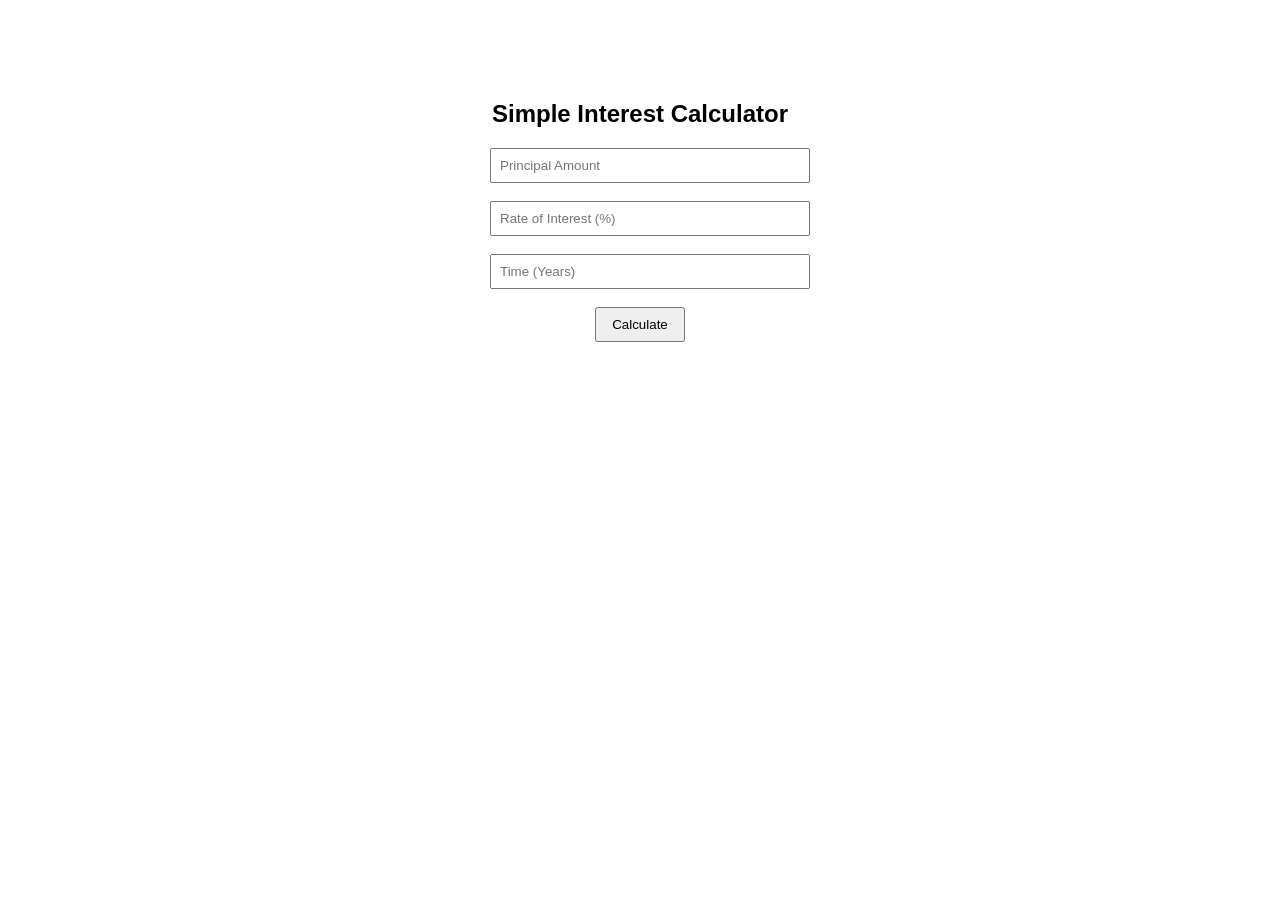
<file: index.html>
<!DOCTYPE html>
<html>
<head>
    <title>Simple Interest Calculator</title>
    <link rel="stylesheet" href="style.css">
</head>
<body>

    <div class="container">
        <h2>Simple Interest Calculator</h2>

        <input type="number" id="principal" placeholder="Principal Amount"><br><br>

        <input type="number" id="rate" placeholder="Rate of Interest (%)"><br><br>

        <input type="number" id="time" placeholder="Time (Years)"><br><br>

        <button onclick="calculateSI()">Calculate</button>

        <h3 id="result"></h3>
    </div>

    <script src="script.js"></script>
</body>
</html>
</file>
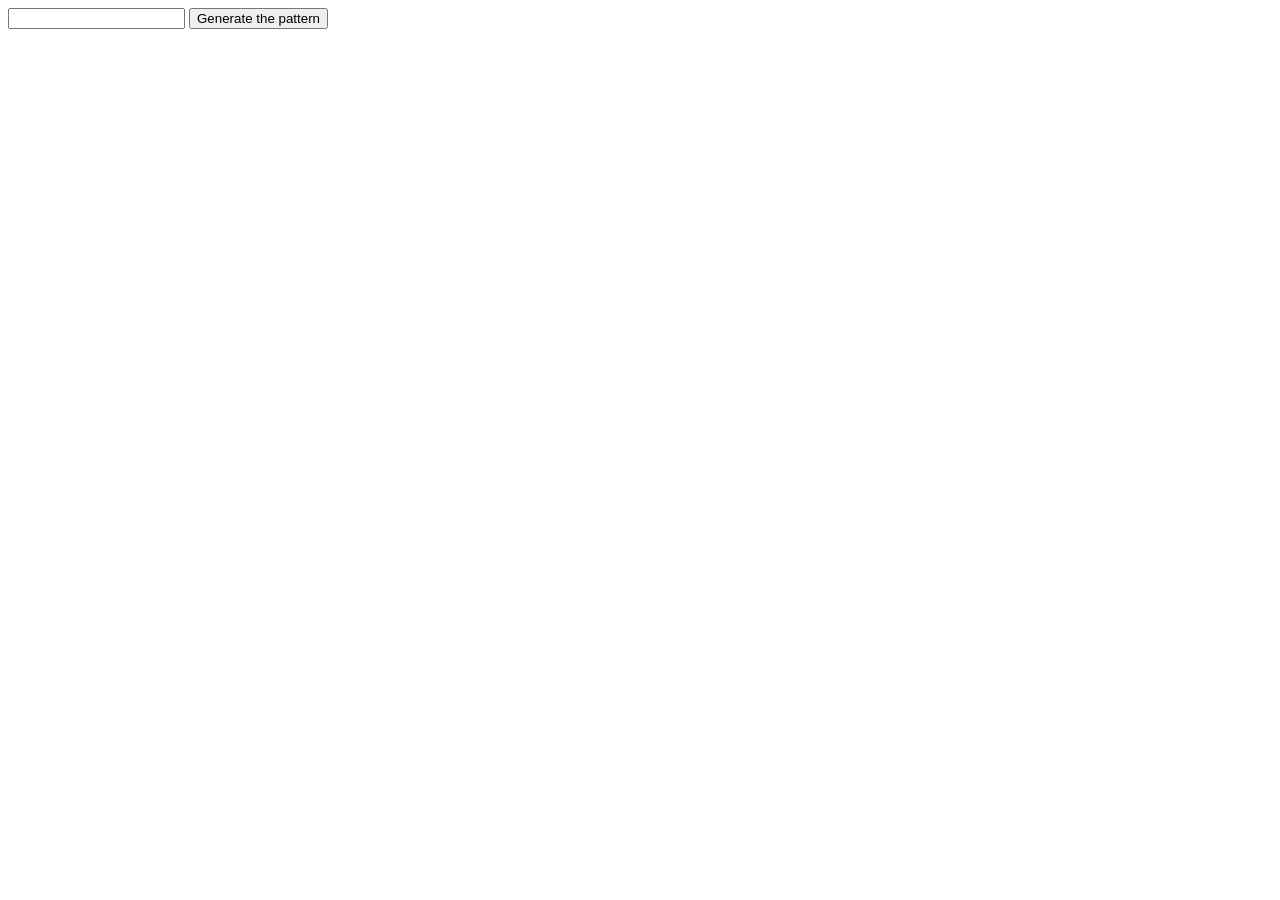
<file: Number generator.html>
<!DOCTYPE html>
<html>
<head>
    <title>Number Pattern Generator</title>
</head>
<body>

<input type="number" id="num">
<button onclick="generate()">Generate the pattern</button>

<pre id="output"></pre>

<script>
function generate() {
    let n = document.getElementById("num").value;
    let result = "";

    for (let i = 1; i <= n; i++) {
        for (let j = 1; j <= i; j++) {
            result += j + " ";
        }
        result += "\n";
    }

    document.getElementById("output").textContent = result;
}
</script>

</body>
</html>
</file>
<file: style.css>
body {
    font-family: Arial, sans-serif;
    text-align: center;
    margin-top: 100px;
}

.container {
    width: 300px;
    margin: auto;
}

input {
    width: 100%;
    padding: 8px;
}

button {
    padding: 8px 15px;
}
</file>
